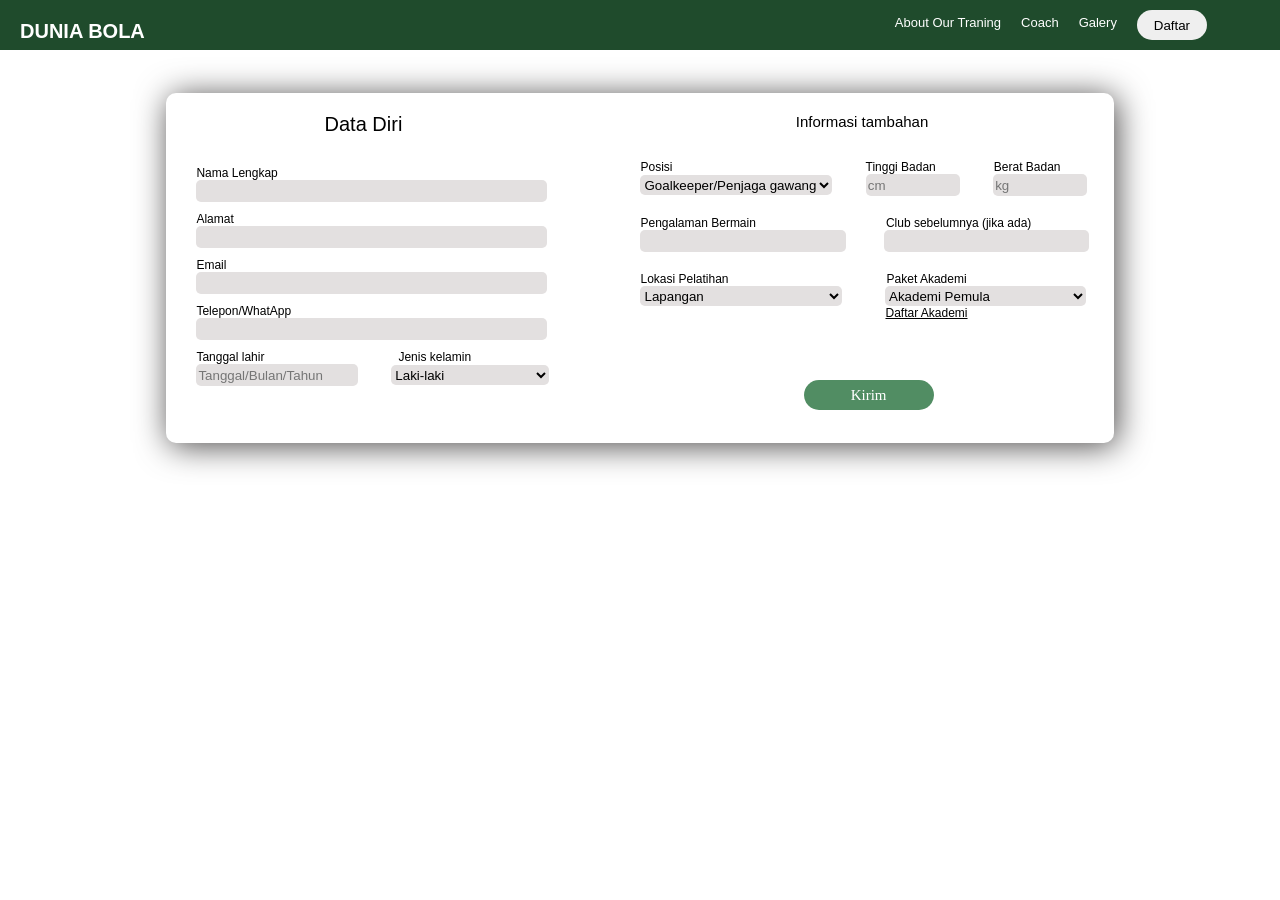
<file: sepakbola/daftar.html>
<!DOCTYPE html>
<html lang="en">
<head>
    <meta charset="UTF-8">
    <meta name="viewport" content="width=device-width, initial-scale=1.0">
    <title>Daftar</title>
</head>
<style>
    .kirim{
        width: 130px;
        height: 30px;
        display: block;
        margin-top: 60px;
        float: right;
        margin-right: 180px;
        border-radius: 20px;
        border: none;
        background-color: #518d63;
        color: white;
        transition: 1s;
        font-size:15px ;
        font-family: cursive;
    }
    .kirim:hover{
        background-color: #8edfa6 ;
        box-shadow: 6px 6px  33px #8edfa6 ;
        text-shadow: 6px 6px  10px white;
        color: black;
    }
    .kirim:active{
        background-color: white;
        box-shadow: 10px 10px  33px rgb(191, 190, 190) ;
        text-shadow: 10px 10px  40px white;
        color: black;
    }

</style>
<body>

    <body style="margin: 0px; box-sizing: border-box;font-family: sans-serif; ">
        <div style="background-color:#1f4b2c; width: 100%; height: 50px; float: left;">
        <div style="float: left; font-size: 20px; margin-top: 20px; margin-left: 20px; font-weight: bold; color: white;"> DUNIA BOLA</div>
        <div style="float: left;margin-left:750px; margin-top: 15px;  font-size: 13px;"><a href="about.html" style="text-decoration: none; color: white;">About Our Traning</a></div>
            <div style="float: left;margin-left: 20px; margin-top: 15px;  font-size: 13px;"><a href="coach.html" style="text-decoration: none; color: white;">Coach</a> </div>
            <div style="float: left;margin-left: 20px; margin-top: 15px;  font-size: 13px;"><a href="galeri.html" style="text-decoration: none; color: white;">Galery</a></div>
            <button  style="float: left ; margin-top: 10px; margin-left: 20px; width:70px;border-radius: 30px; border: none; height: 30px; transition: 1s; color: hwb(160 13% 66%)" class="b1"><a href="daftar.html" style="text-decoration: none; color:black;  transition: 1s;" class="sibal" >Daftar</a></button>
            <div style="clear: both">
   </div>

   <div style="margin-top: 50px; width: 74%; background-color: white; margin-left: 13%; font-size: 12px; display: flex;  box-shadow: 3px 3px  33px rgb(74, 72, 72); border-radius: 10px; height: 350px;">
    <div style="width: 47%;  float: left;">
        <div style="text-align: center; font-size: 20px; margin-top: 20px; margin-bottom: 30px;"> Data Diri</div>
        <div style="margin-left: 30px;">Nama Lengkap</div>
        <input style="background-color:#e3e0e0; border: none; height: 20px; margin-bottom: 10px; border-radius: 5px; width: 88%; margin-left: 30px;" type="text">
        <div style="margin-left: 30px;">Alamat</div>
        <input style="background-color:#e3e0e0; border: none; height: 20px; margin-bottom: 10px; border-radius: 5px; width: 88%; margin-left: 30px;" type="text">
        <div style="margin-left: 30px;">Email</div>
        <input style="background-color:#e3e0e0; border: none; height: 20px; margin-bottom: 10px; border-radius: 5px; width: 88%; margin-left: 30px;" type="text">
        <div style="margin-left: 30px;">Telepon/WhatApp </div>
        <input type="text" style="background-color:#e3e0e0; border: none; height: 20px; margin-bottom: 10px; border-radius: 5px; width: 88%; margin-left: 30px;" >
        <div style="margin-left: 30px; float: left;">Tanggal lahir</div>
        <div style="margin-left:34%; float: left;">Jenis kelamin</div>
        <div style="clear: both;"></div>
        <input style="background-color:#e3e0e0; border: none; height: 20px; margin-bottom: 10px; border-radius: 5px; width: 40%; margin-left: 30px;" type="text" placeholder="Tanggal/Bulan/Tahun">
       <select  style="background-color:#e3e0e0; border: none; height: 20px; margin-bottom: 10px; border-radius: 5px; width: 40%; margin-left: 30px;"  name="Jenis_kelamin" id="">
        <option value="Jenis_kelamin">Laki-laki</option>
        <option value="Jenis_kelamin">Perempuan</option>
       </select>
        

    </div>
    <div style="width: 60%; float: right; margin-left: 50px;">
        <div style="text-align: center; font-size: 15px; margin-top: 20px; margin-bottom: 30px;">Informasi tambahan</div>
        <div style="float: left; margin-left: 30px;">Posisi</div>
        <div style="float: left; margin-left: 193px;">Tinggi Badan </div>
        <div style="float: left; margin-left: 58px;">Berat Badan</div>
        <div style="clear: both;"> </div>
        <select name="posisi" id="posisi"  style="background-color:#e3e0e0; border: none; height: 20px; margin-bottom: 20px; border-radius: 5px; margin-left: 30px; margin-left: 30px; " >
            <option value="posisi">Goalkeeper/Penjaga gawang</option>
            <option value="posisi">Striker/Penyerang</option>
            <option value="posisi">Midfielder/Gelandang</option>
            <option value="posisi">Winger/Pemain sayap</option>
            <option value="posisi">Defender/Bek</option>
        </select>
        <input type="text" style="background-color:#e3e0e0; border: none; height: 20px; margin-bottom: 20px; border-radius: 5px; width:90px; margin-left: 30px;" placeholder="cm">
        <input type="text" style="background-color:#e3e0e0; border: none; height: 20px; margin-bottom: 20px; border-radius: 5px; width: 90px; margin-left: 30px;" placeholder="kg">
        <div style="margin-left: 30px;  float: left;">Pengalaman Bermain</div>
        <div style="float: left; margin-left: 130px;">Club sebelumnya (jika ada) </div>
        <div style="clear: both; "></div>
        <input type="text" style="background-color:#e3e0e0; border: none; height: 20px; margin-bottom: 20px; border-radius: 5px; width: 40%; margin-left: 30px;">
        <input type="text" style="background-color:#e3e0e0; border: none; height: 20px; margin-bottom: 20px; border-radius: 5px; width: 40%; margin-left: 35px;" >
        <div style="float: left; margin-left: 30px;">Lokasi Pelatihan</div>
        <div style="float: left; margin-left: 158px;">Paket Akademi</div>
        <div style="clear: both;"></div>
        <select name="tempat" id="" style="margin-left: 30px; width: 40%; height: 20px; background-color:#e3e0e0; border: none; border-radius: 5px;">
            <option value="">Lapangan</option>
            <option value="">Rumah</option>
        </select>
        <select name="tempat" id="" style="margin-left: 40px; width: 40%; height: 20px; background-color:#e3e0e0; border: none; border-radius: 5px;">
            <option value="">Akademi Pemula</option>
            <option value="">Akademi lanjautan</option>
            <option value="">Akademi Khusus</option>
        </select>
        <div style="margin-left: 275px;"><a href="about.html" style=" color: black; font-size: 12px;">Daftar Akademi</a></div> 
        <button class="kirim">Kirim</button>
    </div>    
   </div>
   <div>
    
    </div>
        

</body>
</html>
</file>
